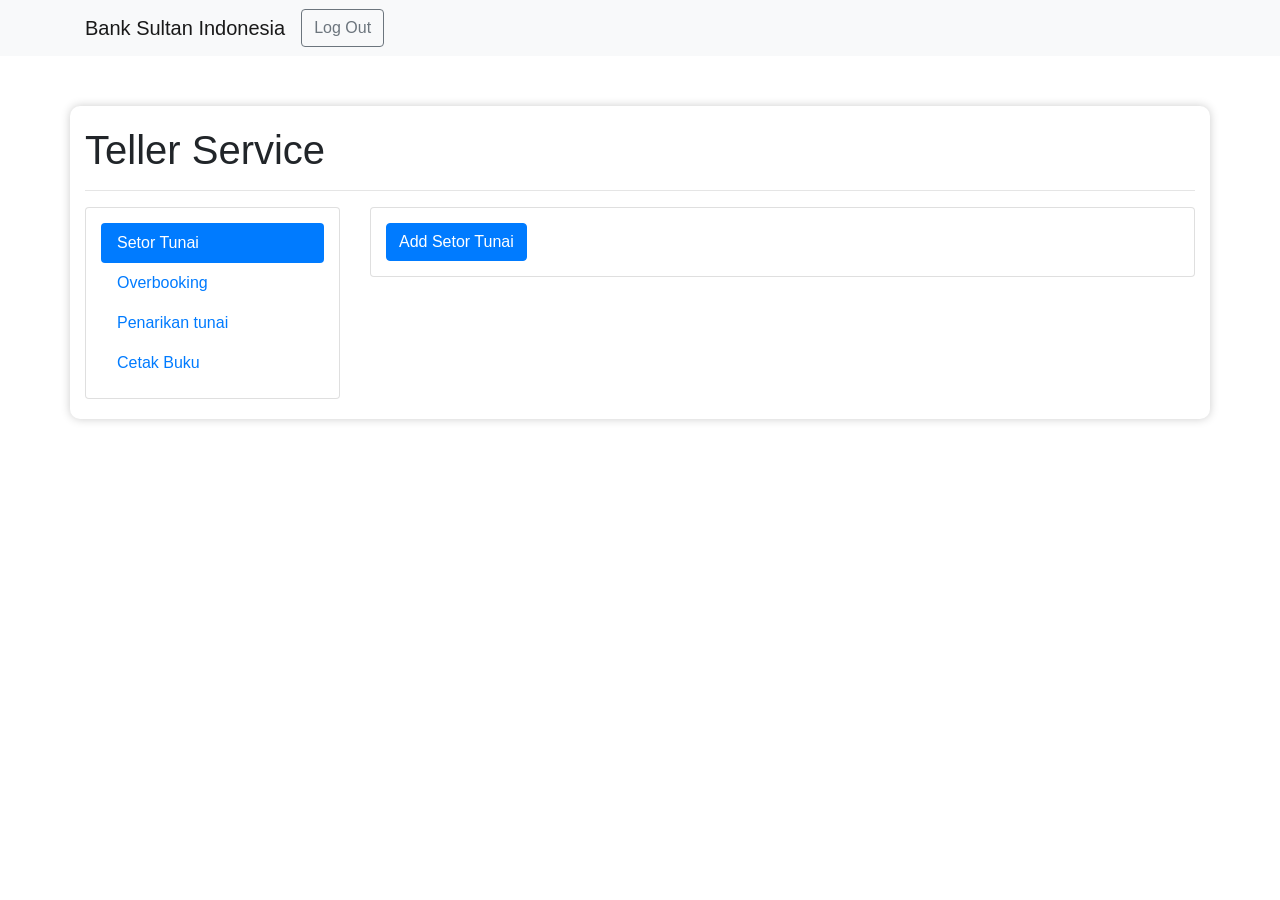
<file: views/teller.html>
<!DOCTYPE html>
<html lang="en">

<head>
    <meta charset="UTF-8">
    <title>Admin Page</title>
    <link rel="stylesheet" href="/assets/css/bootstrap.min.css">
    <link rel="stylesheet" href="/assets/css/style.css">
</head>

<body>
    <header>
        <nav class="navbar navbar-expand-lg navbar-light bg-light">
            <div class="container">
                <button class="navbar-toggler" type="button" data-toggle="collapse" data-target="#navbarTogglerDemo03" aria-controls="navbarTogglerDemo03" aria-expanded="false" aria-label="Toggle navigation">
          <span class="navbar-toggler-icon"></span>
        </button>
                <a class="navbar-brand" href="/">Bank Sultan Indonesia</a>

                <div class="collapse navbar-collapse" id="navbarTogglerDemo03">
                    <ul class="navbar-nav mr-auto mt-2 mt-lg-0">
                        <li class="nav-item">
                            <button class="btn btn-outline-secondary log-out-btn">Log Out</button>
                        </li>
                    </ul>
                </div>
            </div>
        </nav>
    </header>

    <main>
        <div class="container page-wrapper">
            <h1>Teller Service</h1>
            <hr>
            <div class="row">
                <div class="col-3">
                    <div class="card">
                        <div class="card-block">
                            <div class="nav flex-column nav-pills" id="v-pills-tab" role="tablist" aria-orientation="vertical">
                                <a class="nav-link active" id="v-pills-home-setor-tunai" data-toggle="pill" href="#v-pills-setor-tunai" role="tab" aria-controls="v-pills-setor-tunai" aria-selected="true">Setor Tunai</a>
                                <a class="nav-link" id="v-pills-Overbooking-tab" data-toggle="pill" href="#v-pills-Overbooking" role="tab" aria-controls="v-pills-Overbooking" aria-selected="false">Overbooking</a>
                                <a class="nav-link" id="v-pills-penarikan-tunai-tab" data-toggle="pill" href="#v-pills-penarikan-tunai" role="tab" aria-controls="v-pills-penarikan-tunai" aria-selected="false">Penarikan tunai</a>
                                <a class="nav-link" id="v-pills-cetak-buku-tab" data-toggle="pill" href="#v-pills-cetak-buku" role="tab" aria-controls="v-pills-cetak-buku" aria-selected="false">Cetak Buku</a>
                            </div>
                        </div>
                    </div>
                </div>
                <div class="col-9">
                    <div class="card">
                        <div class="card-block">
                            <div class="tab-content" id="v-pills-tabContent">
                                <div class="tab-pane fade show active" id="v-pills-setor-tunai" role="tabpanel" aria-labelledby="v-pills-setor-tunai-tab">
                                    <button class="btn btn-primary create-post-btn">Add Setor Tunai</button>
                                    <div class="setor-tunai">

                                    </div>
                                </div>
                                <div class="tab-pane fade" id="v-pills-Overbooking" role="tabpanel" aria-labelledby="v-pills-Overbooking-tab">
                                    <h2>Overbooking</h2>
                                    <form class="create-post-form">

                                        <div class="form-group">
                                            <label for="no-rekening1">No Rekening Asal</label>
                                            <input type="number" class="form-control" id="no-rekening1" placeholder="masukan no rekening asal" required>
                                        </div>
                                        <div class="form-group">
                                            <label for="no-rekening2">No Rekening Tujuan</label>
                                            <input type="number" class="form-control" id="no-rekening2" placeholder="masukan no rekening tujuan" required>
                                        </div>

                                        <div class="form-group">
                                            <label for="nominal">Nominal</label>
                                            <input type="number" class="form-control" id="nominal" placeholder="masukan nominal" required>
                                        </div>

                                        <div class="form-group">
                                            <label for="berita">Berita</label>
                                            <input type="text" class="form-control" id="berita" placeholder="masukan berita">
                                        </div>
                                        <button class="btn btn-primary">Create Post</button>
                                    </form>
                                </div>
                                <div class="tab-pane fade" id="v-pills-penarikan-tunai" role="tabpanel" aria-labelledby="v-pills-penarikan-tunai-tab">
                                    <h2>Penarikan Tunai</h2>
                                    <form class="create-post-form">

                                        <div class="form-group">
                                            <label for="no-rekening">No Rekening</label>
                                            <input type="number" name="no_rekening" class="form-control" id="no-rekening" placeholder="masukan no rekening" required>
                                        </div>

                                        <div class="form-group">
                                            <label for="nominal">Nominal</label>
                                            <input type="number" class="form-control" id="nominal" placeholder="masukan nominal" required>
                                        </div>

                                        <div class="form-group">
                                            <label for="berita">Berita</label>
                                            <input type="text" class="form-control" id="berita" placeholder="masukan berita">
                                        </div>
                                        <button class="btn btn-primary">Create Post</button>
                                    </form>
                                </div>
                                <div class="tab-pane fade" id="v-pills-cetak-buku" role="tabpanel" aria-labelledby="v-pills-cetak-buku-tab">cetak-buku </div>
                                <div class="tab-pane fade" id="v-pills-setor-tunai" role="tabpanel" aria-labelledby="v-pills-setor-tunai-tab">
                                    <h2>Setor Tunai</h2>
                                    <form class="setor-tunai-form">

                                        <div class="form-group">
                                            <label for="no-rekening">No Rekening</label>
                                            <input type="number" class="form-control" id="no-rekening" placeholder="masukan no rekening" required>
                                        </div>

                                        <div class="form-group">
                                            <label for="nominal">Nominal</label>
                                            <input type="number" class="form-control" id="nominal" placeholder="masukan nominal" required>
                                        </div>

                                        <div class="form-group">
                                            <label for="berita">Berita</label>
                                            <input type="text" class="form-control" id="berita" placeholder="masukan berita">
                                        </div>
                                        <button class="btn btn-primary">Submit</button>
                                    </form>
                                </div>
                                <!-- Update Form -->
                                <div class="tab-pane fade" id="v-pills-update-post" role="tabpanel" aria-labelledby="v-pills-update-post-tab">
                                    <h2>Update post</h2>
                                    <form class="update-post-form">
                                        <div class="form-group">
                                            <label for="update-title">Title</label>
                                            <input type="text" class="form-control" id="update-title" placeholder="Title">
                                        </div>

                                        <div class="form-group">
                                            <label for="update-text">Text</label>
                                            <textarea class="form-control" id="update-text" rows="5"></textarea>
                                        </div>
                                        <button class="btn btn-primary">Update Post</button>
                                    </form>
                                </div>
                            </div>
                        </div>
                    </div>
                </div>
            </div>
        </div>
    </main>

    <script src="https://code.jquery.com/jquery-3.2.1.slim.min.js" integrity="sha384-KJ3o2DKtIkvYIK3UENzmM7KCkRr/rE9/Qpg6aAZGJwFDMVNA/GpGFF93hXpG5KkN" crossorigin="anonymous"></script>
    <script src="https://cdnjs.cloudflare.com/ajax/libs/popper.js/1.12.9/umd/popper.min.js" integrity="sha384-ApNbgh9B+Y1QKtv3Rn7W3mgPxhU9K/ScQsAP7hUibX39j7fakFPskvXusvfa0b4Q" crossorigin="anonymous"></script>
    <script src="/assets/js/bootstrap.min.js"></script>
</body>

</html>
</file>
<file: assets/css/style.css>
.mt-20 {
	margin-top: 20px;
}

footer {
	height: 80px;
	margin-top: 50px;
}

footer>.container, footer .row {
	height: 100%;
}

.page-wrapper{
	margin: 50px auto;
	padding : 20px 15px;
	box-shadow: 0 0 10px #ccc;
	border-radius: 10px;
}

.card-block {
	padding: 15px;
}

.w30 {
	width: 30%;
}
.w20 {
	width: 20%;
}
.w10 {
	width: 10%;
}
.w5 {
	width: 5%;
}

.w60 {
	width: 60%;
}

.w100{
	width: 100%;
}

.articles {
	margin-top: 15px;
}
.inline-article{
padding-left: 10px;
flex-wrap: wrap;
}

.inline-article:nth-of-type(odd){
	background: rgba(0, 0, 0, 0.05);
}

.sight-container{
	margin-top: 50px;
	border-radius: 10px;
	box-shadow: 0 0 10px #ccc;
	padding: 15px 50px;
}

.sight-container h1{
	text-align: center;
	
}
.sight-container img{
	width: 100%;
}

.sight-container .date{
	font-weight: bold;
}

.map {
	height: 400px;
}

.login-container{
	border-radius: 10px;
	box-shadow: 0 0 10px #ccc;
	padding: 30px 50px 30px;
	margin: 50px auto;
}

.login-container h1{
	text-align: center;
	margin-bottom: 20px;
}
</file>
